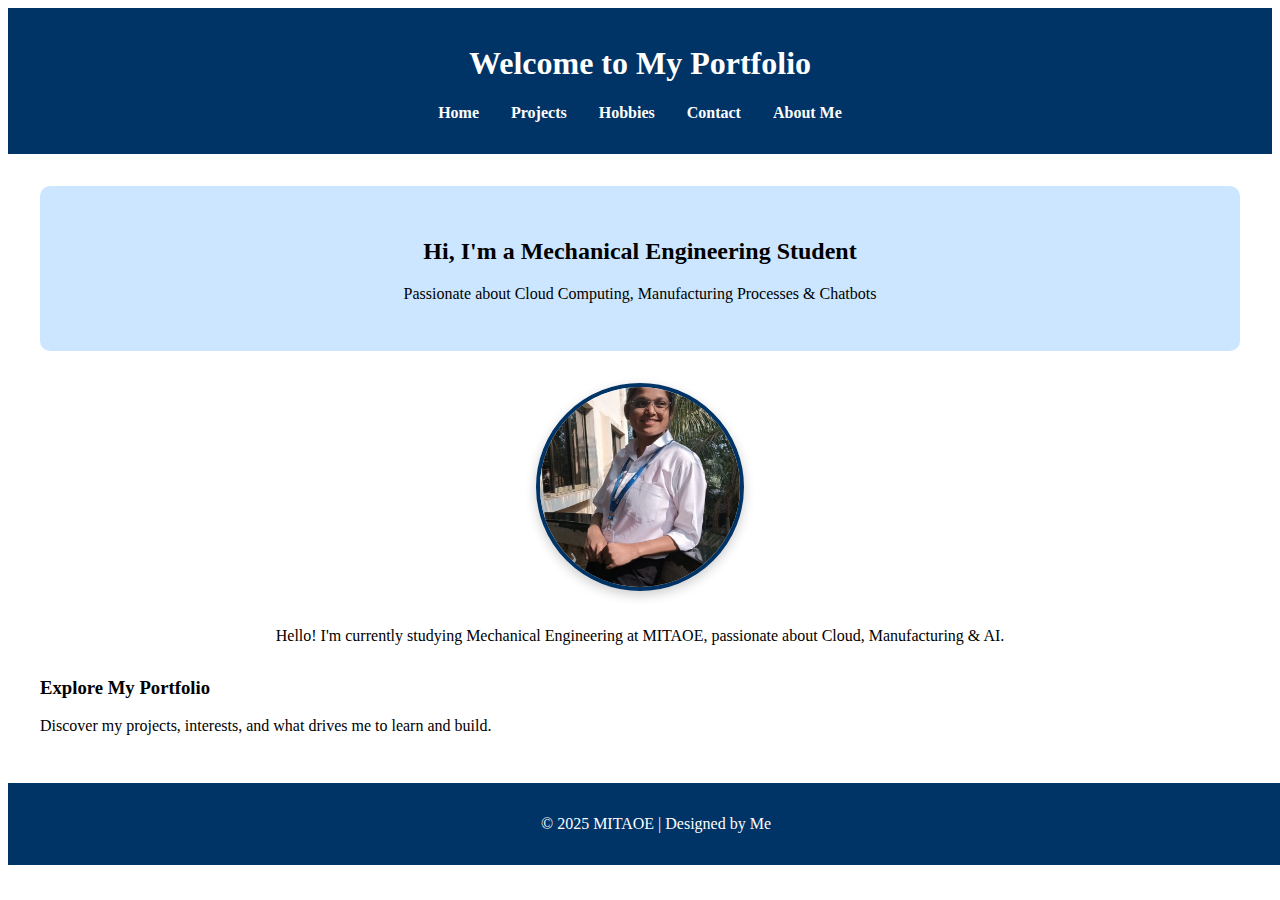
<file: index.html>
<!-- index.html -->
<!DOCTYPE html>
<html lang="en">
<head>
  <meta charset="UTF-8">
  <meta name="viewport" content="width=device-width, initial-scale=1.0">
  <title>My Portfolio - Home</title>
  <link rel="stylesheet" href="style.css">
</head>
<body>
  <header>
    <h1>Welcome to My Portfolio</h1>
    <nav>
      <ul>
        <li><a href="index.html">Home</a></li>
        <li><a href="projects.html">Projects</a></li>
        <li><a href="hobbies.html">Hobbies</a></li>
        <li><a href="contact.html">Contact</a></li>
        <li><a href="about.html">About Me</a></li>
      </ul>
    </nav>
  </header>
  <main>
    <section class="hero">
      <h2>Hi, I'm a Mechanical Engineering Student</h2>
      <p>Passionate about Cloud Computing, Manufacturing Processes & Chatbots</p>
    </section>
    <section class="profile-section">
      <img src="WhatsApp Image 2025-05-04 at 23.11.06_ba507129.jpg" alt="My Profile Photo" class="profile-pic">
      <p>Hello! I'm currently studying Mechanical Engineering at MITAOE, passionate about Cloud, Manufacturing & AI.</p>
    </section>
    <section class="intro">
      <h3>Explore My Portfolio</h3>
      <p>Discover my projects, interests, and what drives me to learn and build.</p>
    </section>
  </main>
  <footer>
    <p>&copy; 2025 MITAOE | Designed by Me</p>
  </footer>
</body>
</html>
</file>
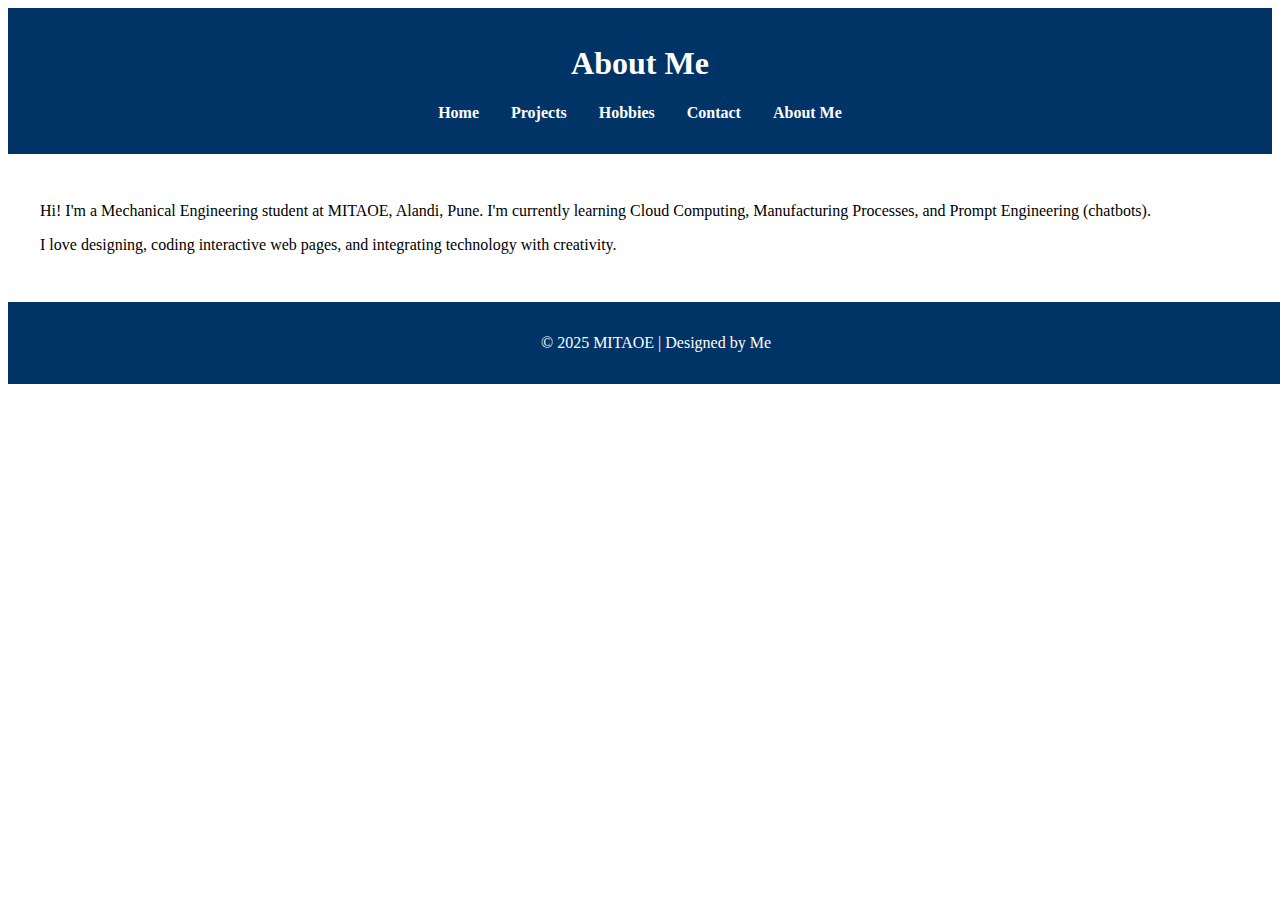
<file: about.html>
<!-- about.html -->
<!DOCTYPE html>
<html lang="en">
<head>
  <meta charset="UTF-8">
  <meta name="viewport" content="width=device-width, initial-scale=1.0">
  <title>About Me</title>
  <link rel="stylesheet" href="style.css">
</head>
<body>
  <header>
    <h1>About Me</h1>
    <nav>
      <ul>
        <li><a href="index.html">Home</a></li>
        <li><a href="projects.html">Projects</a></li>
        <li><a href="hobbies.html">Hobbies</a></li>
        <li><a href="contact.html">Contact</a></li>
        <li><a href="about.html">About Me</a></li>
      </ul>
    </nav>
  </header>
  <main>
    <p>Hi! I'm a Mechanical Engineering student at MITAOE, Alandi, Pune. I'm currently learning Cloud Computing, Manufacturing Processes, and Prompt Engineering (chatbots).</p>
    <p>I love designing, coding interactive web pages, and integrating technology with creativity.</p>
  </main>
  <footer>
    <p>&copy; 2025 MITAOE | Designed by Me</p>
  </footer>
</body>
</html>
</file>
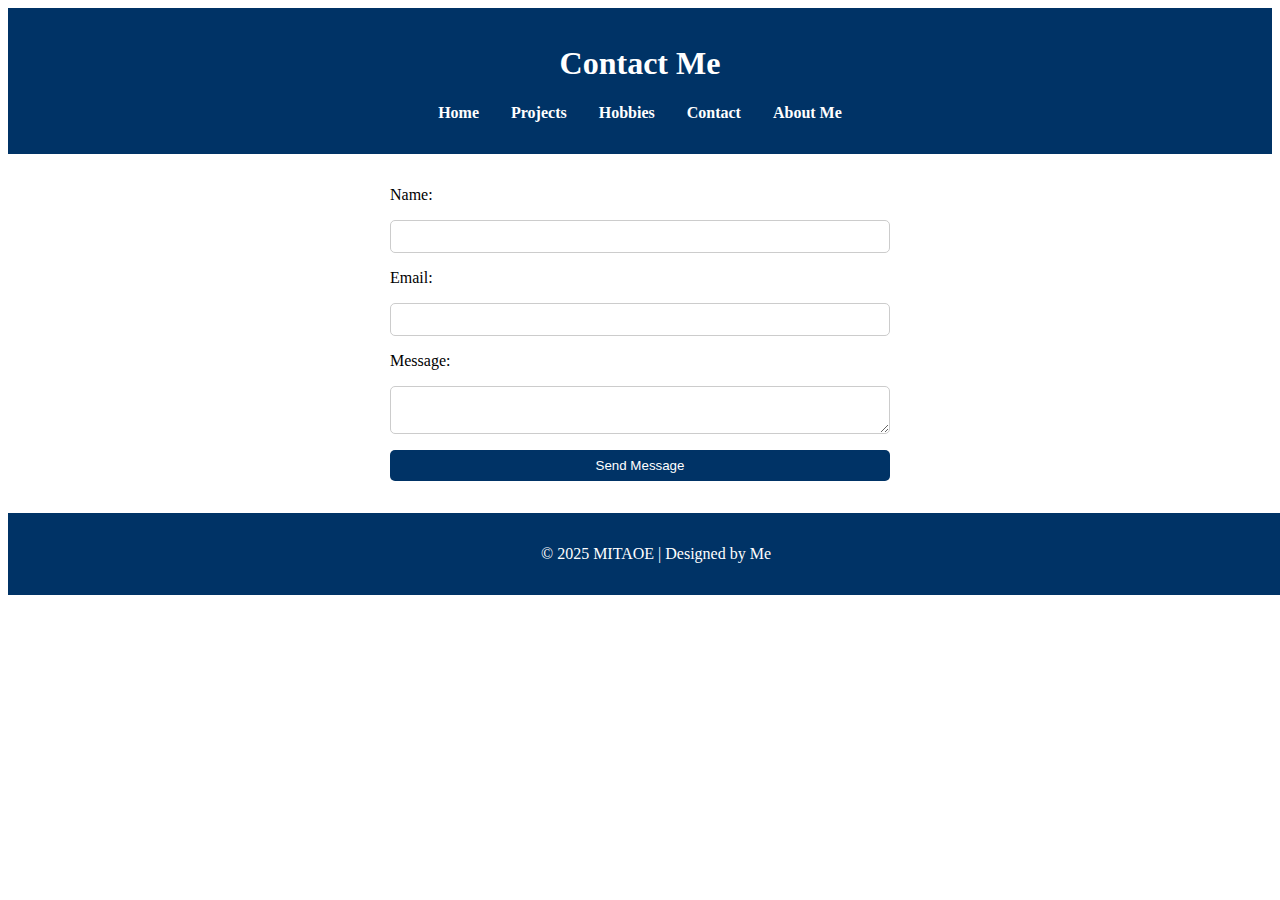
<file: contact.html>
<!-- contact.html -->
<!DOCTYPE html>
<html lang="en">
<head>
  <meta charset="UTF-8">
  <meta name="viewport" content="width=device-width, initial-scale=1.0">
  <title>Contact Me</title>
  <link rel="stylesheet" href="style.css">
</head>
<body>
  <header>
    <h1>Contact Me</h1>
    <nav>
      <ul>
        <li><a href="index.html">Home</a></li>
        <li><a href="projects.html">Projects</a></li>
        <li><a href="hobbies.html">Hobbies</a></li>
        <li><a href="contact.html">Contact</a></li>
        <li><a href="about.html">About Me</a></li>
      </ul>
    </nav>
  </header>
  <main>
    <form action="#" method="post">
      <label for="name">Name:</label>
      <input type="text" id="name" name="name" required>

      <label for="email">Email:</label>
      <input type="email" id="email" name="email" required>

      <label for="message">Message:</label>
      <textarea id="message" name="message" required></textarea>

      <button type="submit">Send Message</button>
    </form>
  </main>
  <footer>
    <p>&copy; 2025 MITAOE | Designed by Me</p>
  </footer>
</body>
</html>
</file>
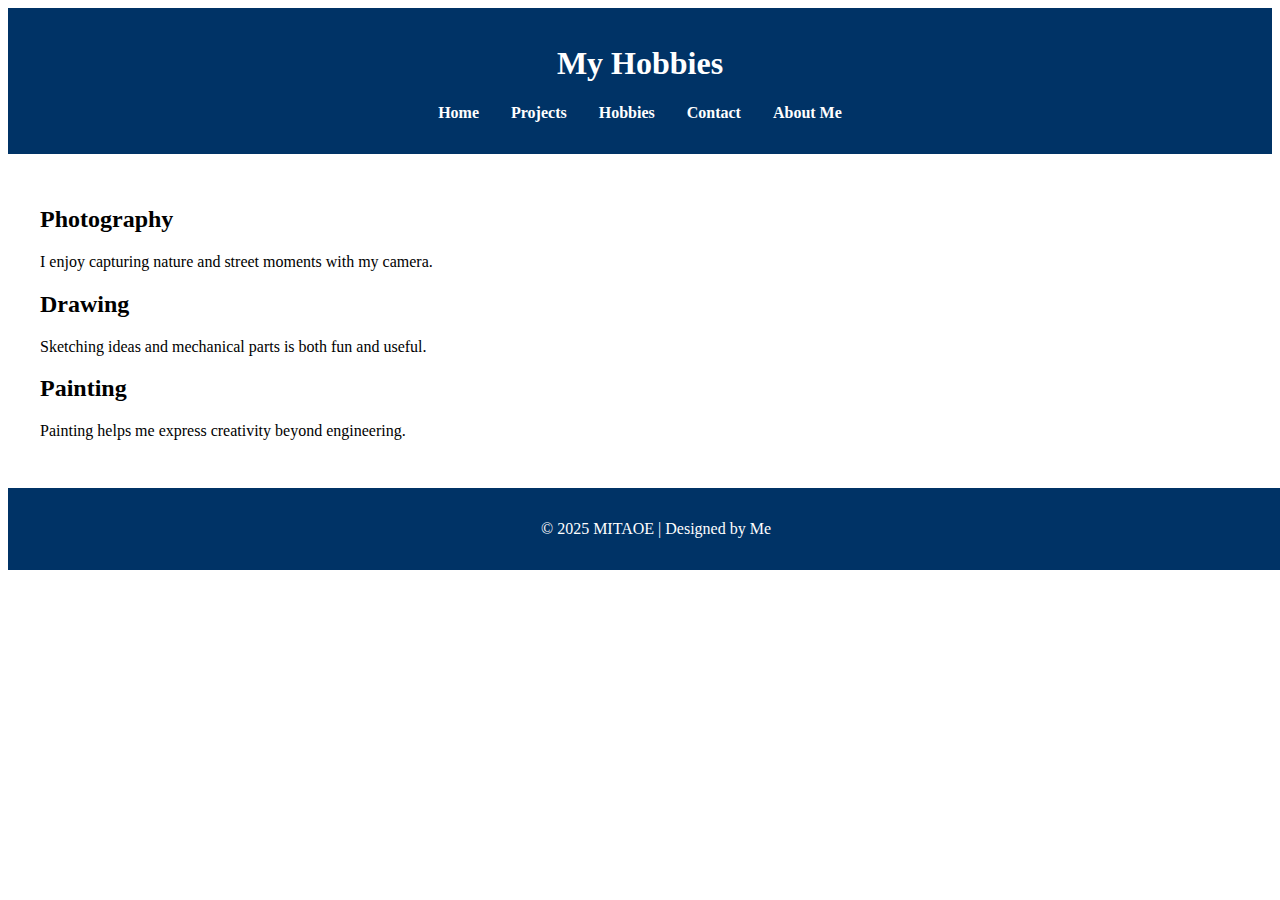
<file: hobbies.html>
<!-- hobbies.html -->
<!DOCTYPE html>
<html lang="en">
<head>
  <meta charset="UTF-8">
  <meta name="viewport" content="width=device-width, initial-scale=1.0">
  <title>Hobbies</title>
  <link rel="stylesheet" href="style.css">
</head>
<body>
  <header>
    <h1>My Hobbies</h1>
    <nav>
      <ul>
        <li><a href="index.html">Home</a></li>
        <li><a href="projects.html">Projects</a></li>
        <li><a href="hobbies.html">Hobbies</a></li>
        <li><a href="contact.html">Contact</a></li>
        <li><a href="about.html">About Me</a></li>
      </ul>
    </nav>
  </header>
  <main>
    <section>
      <h2>Photography</h2>
      <p>I enjoy capturing nature and street moments with my camera.</p>
    </section>
    <section>
      <h2>Drawing</h2>
      <p>Sketching ideas and mechanical parts is both fun and useful.</p>
    </section>
    <section>
      <h2>Painting</h2>
      <p>Painting helps me express creativity beyond engineering.</p>
    </section>
  </main>
  <footer>
    <p>&copy; 2025 MITAOE | Designed by Me</p>
  </footer>
</body>
</html>
</file>
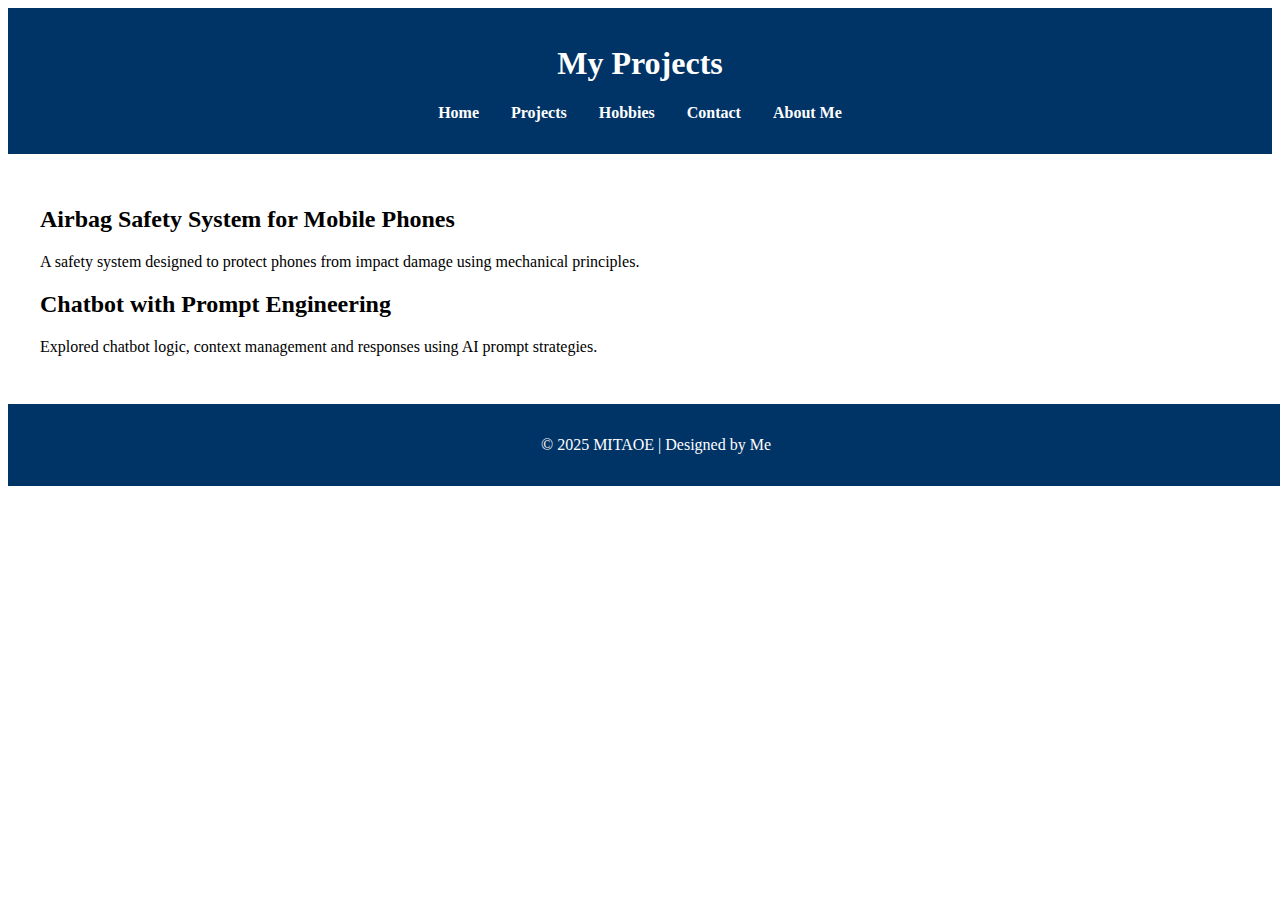
<file: project.html>
<!-- projects.html -->
<!DOCTYPE html>
<html lang="en">
<head>
  <meta charset="UTF-8">
  <meta name="viewport" content="width=device-width, initial-scale=1.0">
  <title>Projects</title>
  <link rel="stylesheet" href="style.css">
</head>
<body>
  <header>
    <h1>My Projects</h1>
    <nav>
      <ul>
        <li><a href="index.html">Home</a></li>
        <li><a href="projects.html">Projects</a></li>
        <li><a href="hobbies.html">Hobbies</a></li>
        <li><a href="contact.html">Contact</a></li>
        <li><a href="about.html">About Me</a></li>
      </ul>
    </nav>
  </header>
  <main>
    <section>
      <h2>Airbag Safety System for Mobile Phones</h2>
      <p>A safety system designed to protect phones from impact damage using mechanical principles.</p>
    </section>
    <section>
      <h2>Chatbot with Prompt Engineering</h2>
      <p>Explored chatbot logic, context management and responses using AI prompt strategies.</p>
    </section>
  </main>
  <footer>
    <p>&copy; 2025 MITAOE | Designed by Me</p>
  </footer>
</body>
</html>
</file>
<file: style.css>
<!-- style.css -->
body {
  font-family: Arial, sans-serif;
  margin: 0;
  padding: 0;
  background: linear-gradient(to bottom right, #f0f8ff, #e6f7ff);
  color: #333;
}

header {
  background-color: #003366;
  color: white;
  padding: 1rem;
  text-align: center;
}

nav ul {
  list-style: none;
  padding: 0;
  display: flex;
  justify-content: center;
  gap: 2rem;
}

nav ul li a {
  color: white;
  text-decoration: none;
  font-weight: bold;
}

main {
  padding: 2rem;
}

.hero {
  text-align: center;
  background-color: #cce6ff;
  padding: 2rem;
  margin-bottom: 1rem;
  border-radius: 10px;
}

.profile-section {
  text-align: center;
  margin: 2rem 0;
}

.profile-pic {
  width: 200px;
  height: 200px;
  border-radius: 50%;
  object-fit: cover;
  border: 4px solid #003366;
  box-shadow: 0 4px 12px rgba(0, 0, 0, 0.2);
  margin-bottom: 1rem;
}

footer {
  background-color: #003366;
  color: white;
  text-align: center;
  padding: 1rem;
  position: relative;
  bottom: 0;
  width: 100%;
}

form {
  max-width: 500px;
  margin: auto;
  display: flex;
  flex-direction: column;
  gap: 1rem;
}

form input, form textarea {
  padding: 0.5rem;
  border: 1px solid #ccc;
  border-radius: 5px;
}

form button {
  background-color: #003366;
  color: white;
  padding: 0.5rem;
  border: none;
  border-radius: 5px;
  cursor: pointer;
  transition: background 0.3s;
}

form button:hover {
  background-color: #0055a5;
}
</file>
